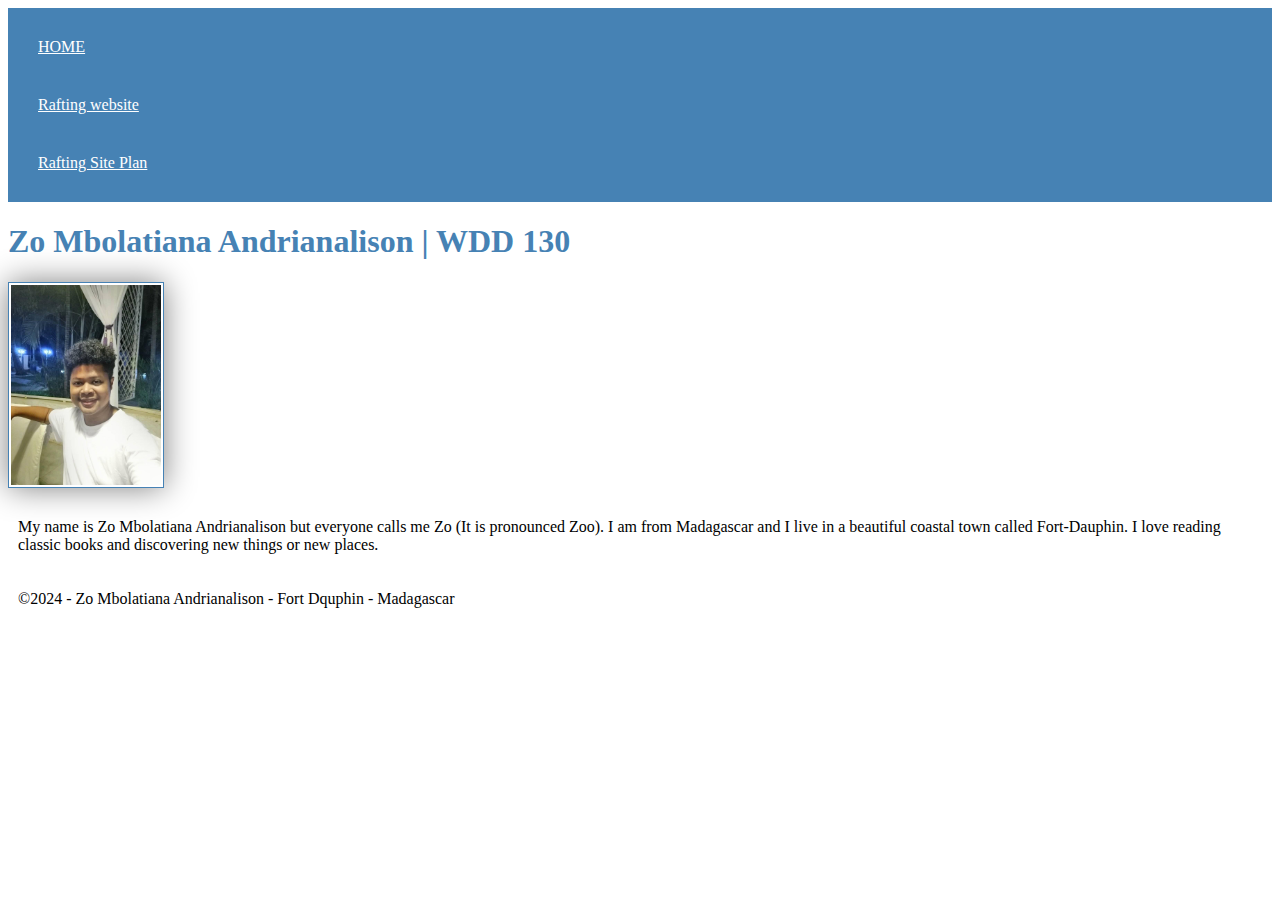
<file: index.html>
<!DOCTYPE html>
<html lang="en-US">
<head>
    <meta charset="utf-8">
    <meta name="viewport" content="width=device-width,initial-scale.0">
    <title>Zo Mbolatiana Andrianalison | WDD 130</title>
    <link rel="stylesheet" href="styles/styles.css">
</head>
<body>
<header>
    <nav>
        <a href="#">HOME</a>
        <a href="wwr/">Rafting website</a>
        <a href="wwr/site-plan-rafting.html">Rafting Site Plan</a>
    </nav>
</header>
<main>
    <h1>Zo Mbolatiana Andrianalison | WDD 130</h1>
    <img src="images/profile.jpg" alt="profile" width="200">
    <p>My name is Zo Mbolatiana Andrianalison but everyone calls me Zo (It is pronounced Zoo). I am from Madagascar and I live in a beautiful coastal town called Fort-Dauphin.
        I love reading classic books and discovering new things or new places.
    </p>
   
</main>
<footer>
<p>&copy;2024 - Zo Mbolatiana Andrianalison - Fort Dquphin - Madagascar</p>
</footer>
</body>
</html>
</file>
<file: styles/styles.css>
nav{
    background-color: steelblue;
    padding: 10px;
}
nav a{
    color: white;
    display: block;
    padding: 20px;
}
h1 {
    color: steelblue;
}
img{
    width: 150px;
    height: auto;
    border: 1px solid steelblue;
    padding: 2px;
    box-shadow: 0 0 30px gray;
}
p{
    padding: 10px;
}
</file>
